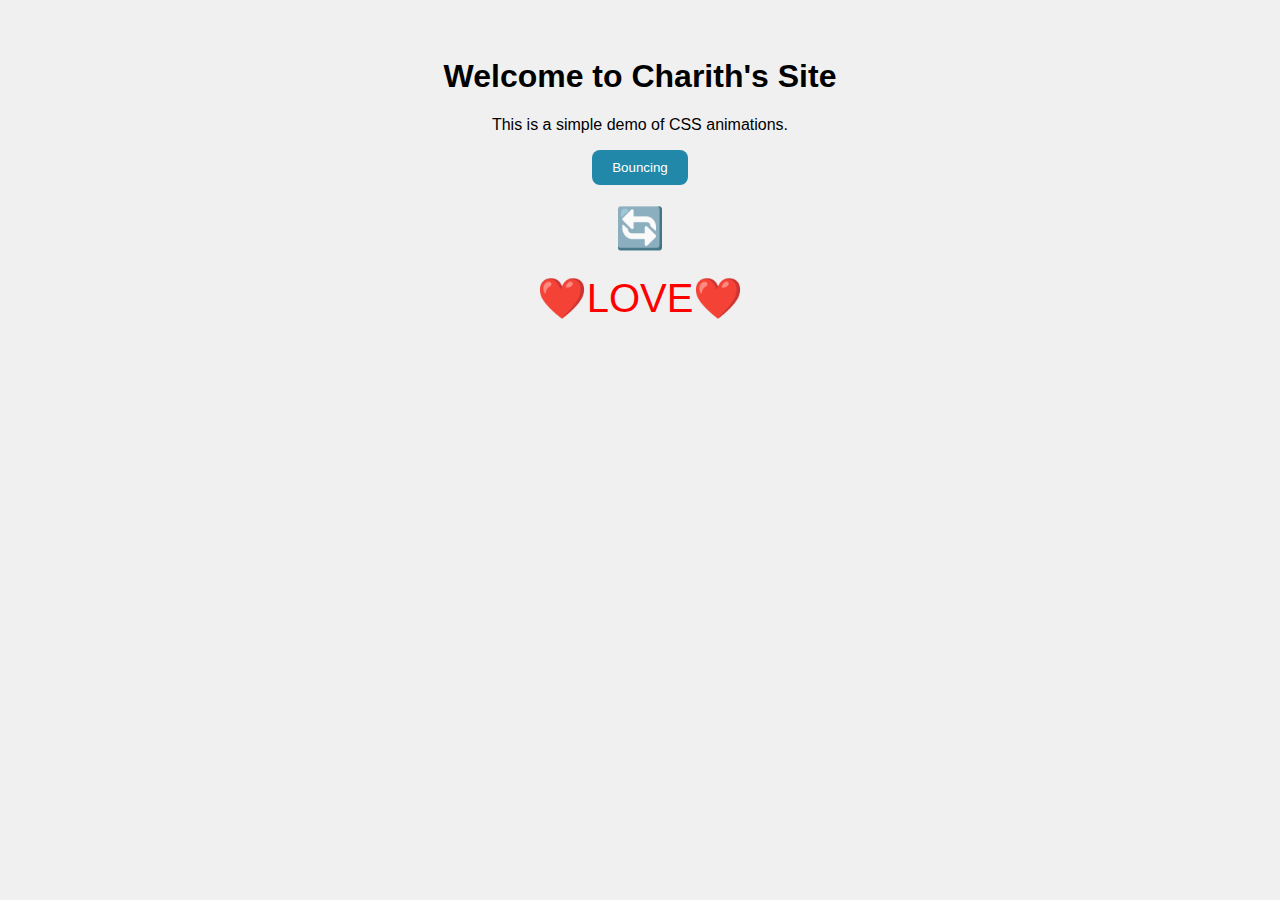
<file: test01/index.html>
<html lang="en">
<head>
  <meta charset="UTF-8">
  <title>CSS Animation Demo</title>
  <link rel="stylesheet" href="style.css">
</head>
<body>
  <h1 class="fade-in">Welcome to Charith's Site</h1>
  <p class="slide-in">This is a simple demo of CSS animations.</p>

  <button class="bounce">Bouncing</button>
  <div class="rotate">🔄</div>
  <div class="pulse">❤️LOVE❤️</div>
</body>
</html>
</file>
<file: test01/style.css>
body {
  font-family: sans-serif;
  text-align: center;
  background: #f0f0f0;
  padding-top: 50px;
}

/* Animation Definitions */
@keyframes fadeIn {
  from { opacity: 0; }
  to { opacity: 1; }
}

@keyframes slideIn {
  from { transform: translateX(-100%); opacity: 0; }
  to { transform: translateX(0); opacity: 1; }
}

@keyframes bounce {
  0%, 100% { transform: translateY(0); }
  50% { transform: translateY(-20px); }
}

@keyframes rotate {
  from { transform: rotate(0deg); }
  to { transform: rotate(360deg); }
}

@keyframes pulse {
  0%, 100% { transform: scale(1); }
  50% { transform: scale(1.2); }
}

/* Animation Usage */
.fade-in {
  animation: fadeIn 2s ease-out;
}

.slide-in {
  animation: slideIn 1s ease-out;
}

.bounce {
  animation: bounce 1s infinite;
  padding: 10px 20px;
  background: #28a;
  color: white;
  border: none;
  border-radius: 8px;
  cursor: pointer;
}

.rotate {
  animation: rotate 3s linear infinite;
  font-size: 40px;
  margin: 20px auto;
  width: 50px;
  height: 50px;
}

.pulse {
  animation: pulse 1s infinite;
  font-size: 40px;
  color: red;
  margin-top: 20px;
}
</file>
